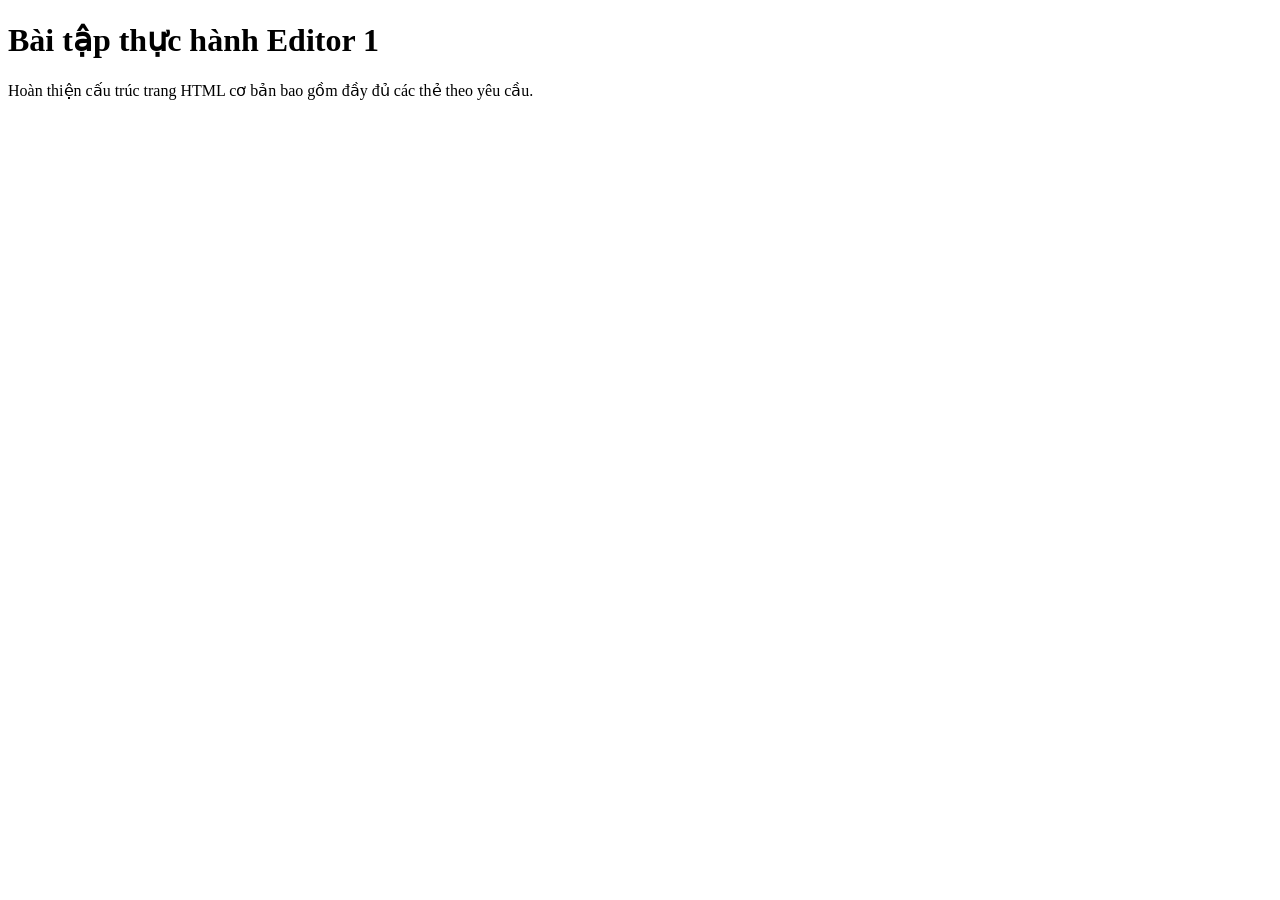
<file: index.html>
<!DOCTYPE html>
<html lang="vi">
<head>
  <meta charset="UTF-8">
  <meta name="viewport" content="width=device-width, initial-scale=1.0">
  <title>Bài tập 1: Khung HTML chuẩn</title>
</head>
<body>

  <h1>Bài tập thực hành Editor 1</h1>
  <p>Hoàn thiện cấu trúc trang HTML cơ bản bao gồm đầy đủ các thẻ theo yêu cầu.</p>

</body>
</html>
</file>
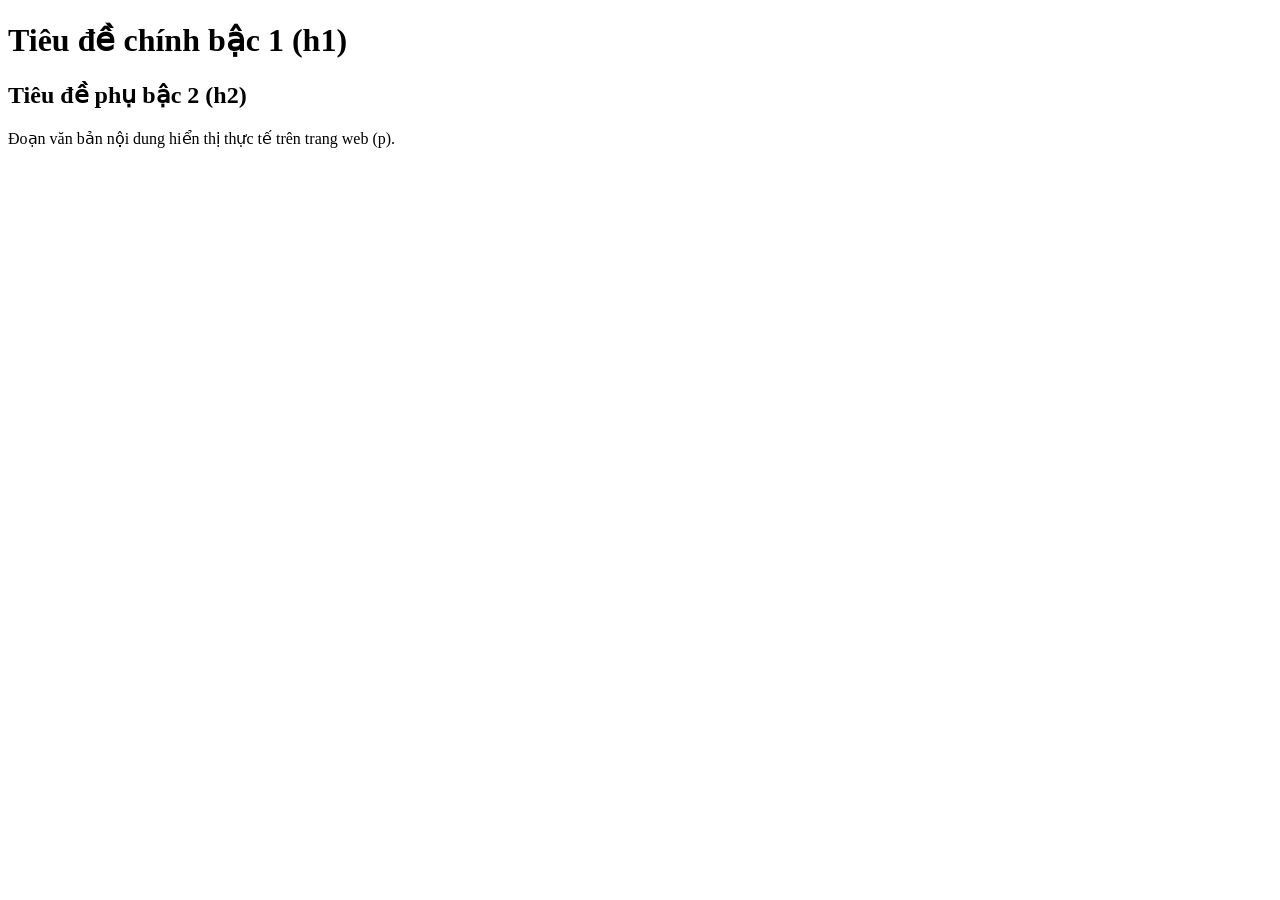
<file: index1.html>
<!DOCTYPE html>
<html lang="vi">
<head>
  <meta charset="UTF-8">
  <meta name="viewport" content="width=device-width, initial-scale=1.0">
  <title>Bài tập 2: Phân biệt head và body</title>
</head>
<body>

  <h1>Tiêu đề chính bậc 1 (h1)</h1>
  <h2>Tiêu đề phụ bậc 2 (h2)</h2>
  <p>Đoạn văn bản nội dung hiển thị thực tế trên trang web (p).</p>

</body>
</html>
</file>
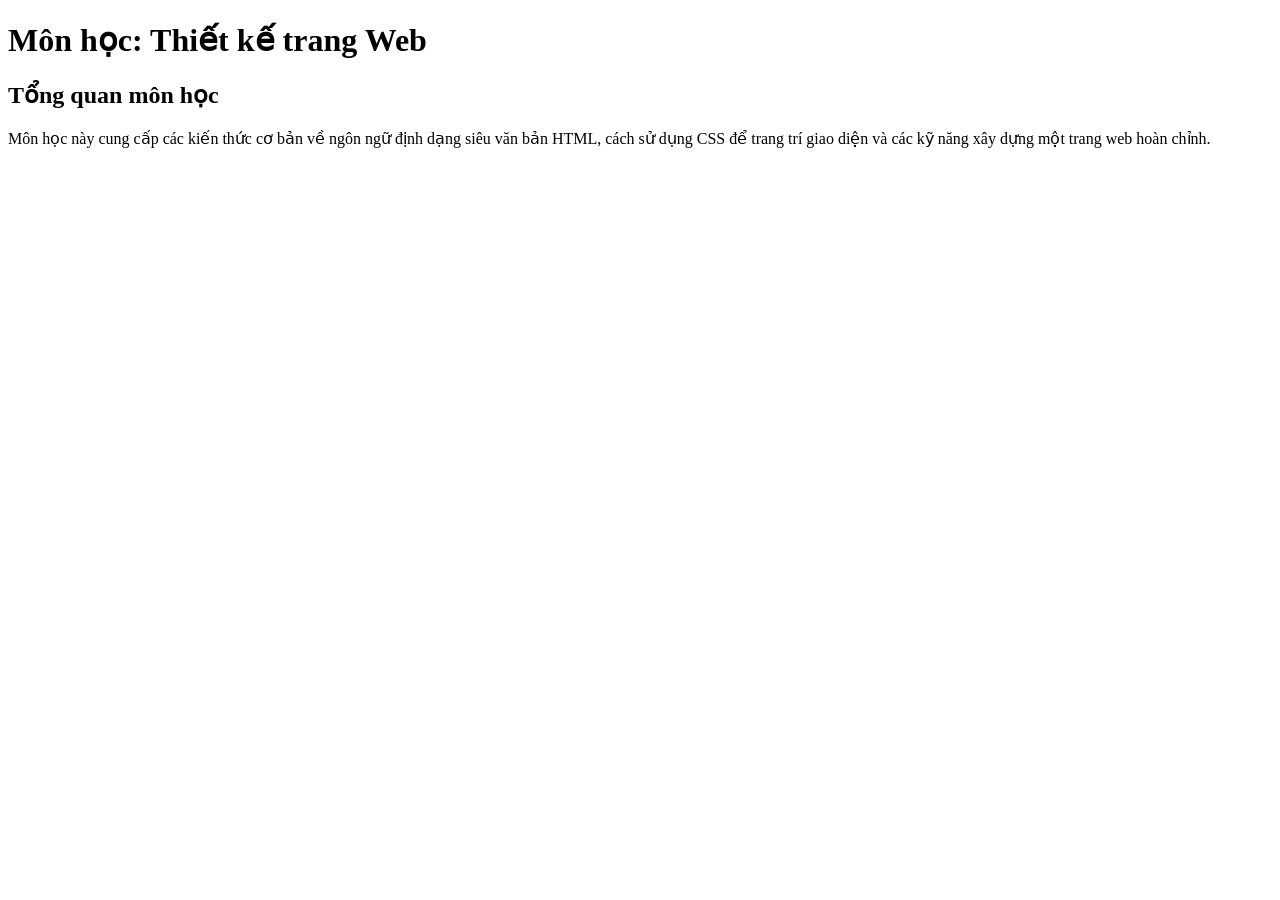
<file: index2.html>
<!DOCTYPE html>
<html lang="vi">
<head>
  <meta charset="UTF-8">
  <meta name="viewport" content="width=device-width, initial-scale=1.0">
  <title>Giới thiệu môn Thiết kế Web</title>
</head>
<body>
  <div id="MonHoc">
    <h1>Môn học: Thiết kế trang Web</h1>
    <h2>Tổng quan môn học</h2>
    <p>Môn học này cung cấp các kiến thức cơ bản về ngôn ngữ định dạng siêu văn bản HTML, cách sử dụng CSS để trang trí giao diện và các kỹ năng xây dựng một trang web hoàn chỉnh.</p>
  </div>


</body>
</html>
</file>
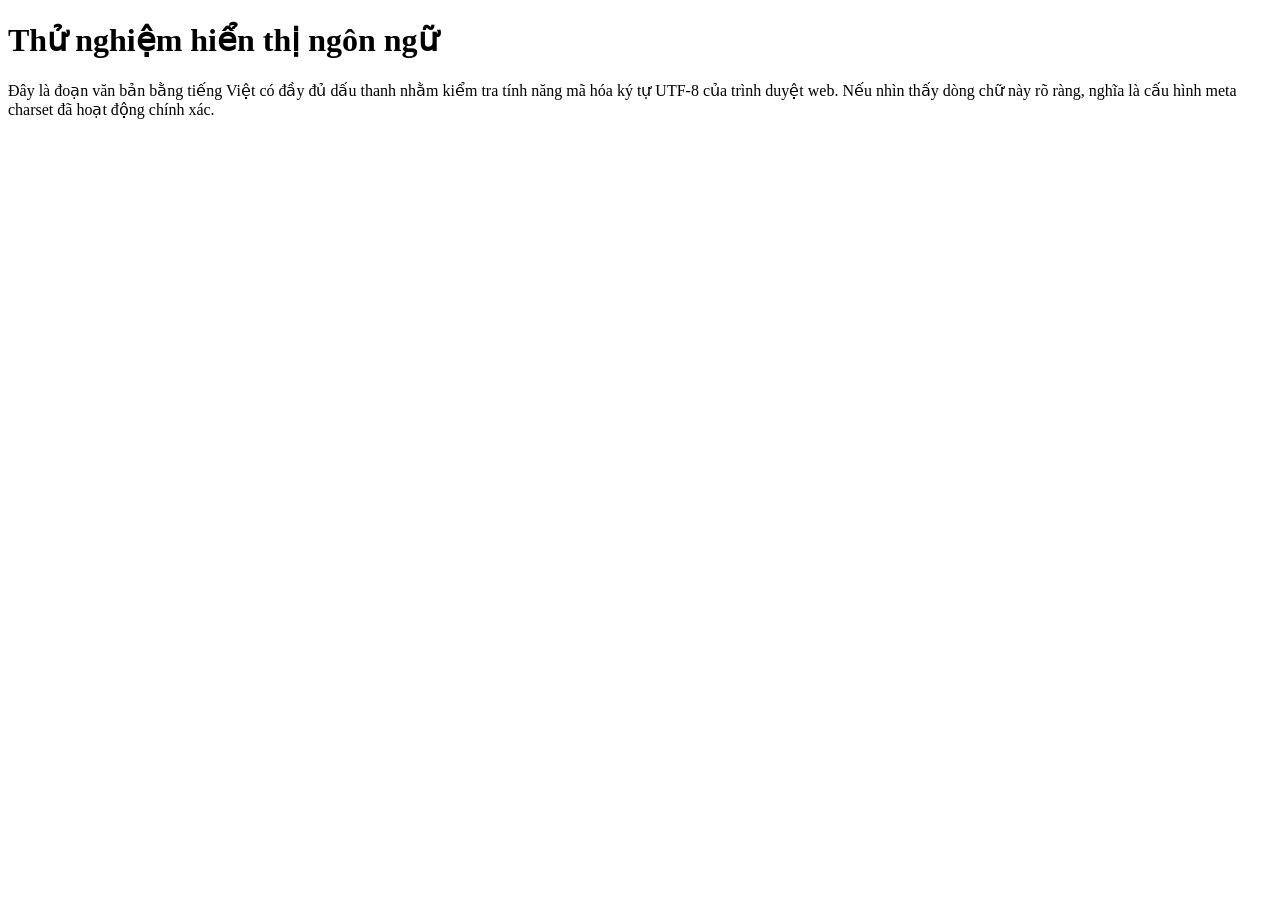
<file: index3.html>
<!DOCTYPE html>
<html lang="vi">
<head>
  <meta charset="UTF-8">
  <meta name="viewport" content="width=device-width, initial-scale=1.0">
  <title>Bài tập 4: Kiểm tra hiển thị tiếng Việt</title>
</head>
<body>

  <h1>Thử nghiệm hiển thị ngôn ngữ</h1>
  <p>Đây là đoạn văn bản bằng tiếng Việt có đầy đủ dấu thanh nhằm kiểm tra tính năng mã hóa ký tự UTF-8 của trình duyệt web. Nếu nhìn thấy dòng chữ này rõ ràng, nghĩa là cấu hình meta charset đã hoạt động chính xác.</p>

</body>
</html>
</file>
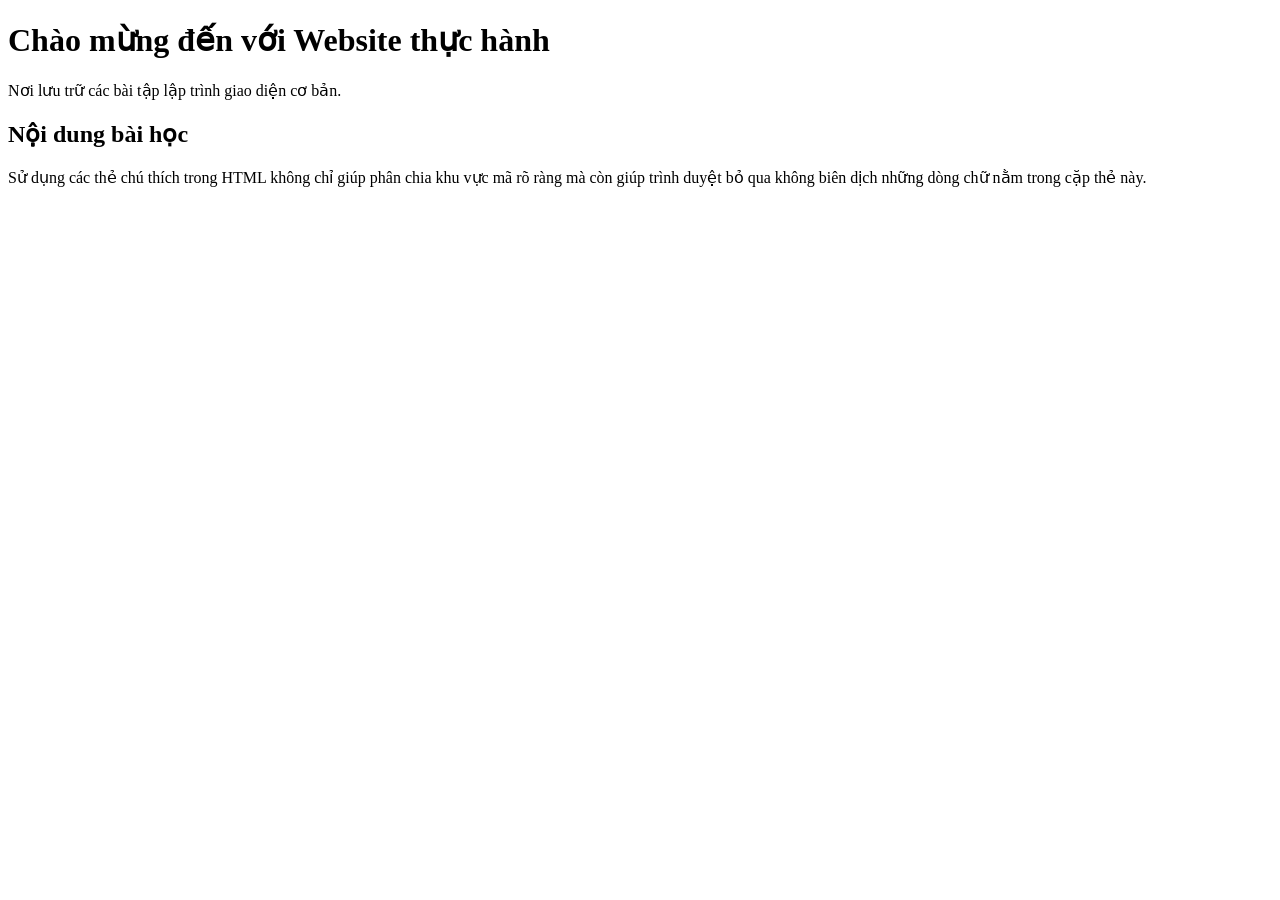
<file: index4.html>
<!DOCTYPE html>
<html lang="vi">
<head>
  <meta charset="UTF-8">
  <meta name="viewport" content="width=device-width, initial-scale=1.0">
  <title>Bài tập 5: Cấu trúc có chú thích</title>
</head>
<body>

  <header id="dau-trang">
    <h1>Chào mừng đến với Website thực hành</h1>
    <p>Nơi lưu trữ các bài tập lập trình giao diện cơ bản.</p>
  </header>


  <main id="noi-dung-chinh">
    <h2>Nội dung bài học</h2>
    <p>Sử dụng các thẻ chú thích trong HTML không chỉ giúp phân chia khu vực mã rõ ràng mà còn giúp trình duyệt bỏ qua không biên dịch những dòng chữ nằm trong cặp thẻ này.</p>
  </main>


  </body>
</html>
</file>
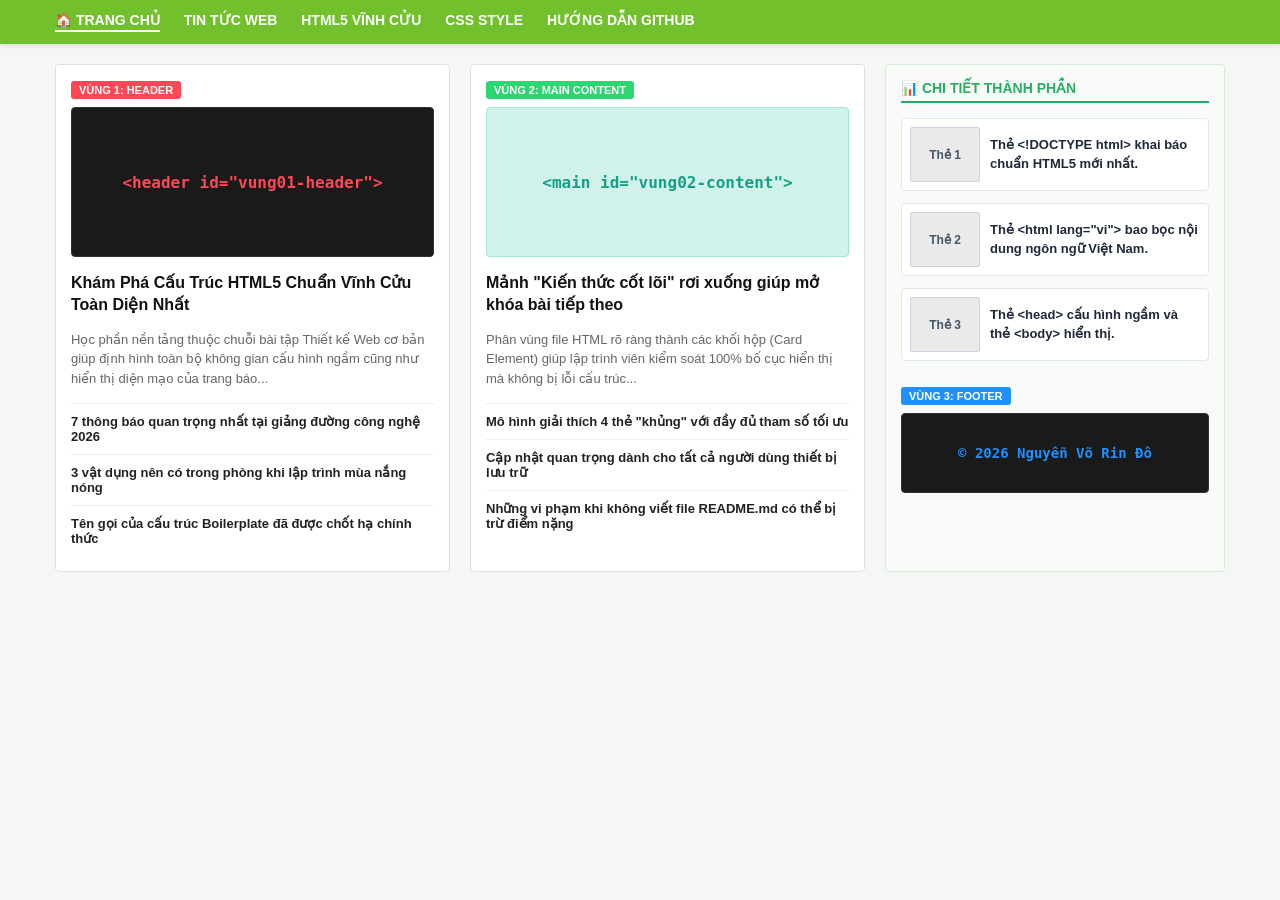
<file: project1.html>
<!DOCTYPE html>
<html lang="vi">
<head>
  <meta charset="UTF-8">
  <meta name="viewport" content="width=device-width, initial-scale=1.0">
  <title>Bản Thiết Kế UI Layout - Mini Project 1</title>
  <link rel="stylesheet" href="css/style.css">
</head>
<body>

  <nav class="navbar-mockup">
    <div class="nav-container">
      <span class="nav-item active">🏠 TRANG CHỦ</span>
      <span class="nav-item">TIN TỨC WEB</span>
      <span class="nav-item">HTML5 VĨNH CỬU</span>
      <span class="nav-item">CSS STYLE</span>
      <span class="nav-item">HƯỚNG DẪN GITHUB</span>
    </div>
  </nav>

  <div class="main-layout-container">
    
    <aside class="col-left">
      <span class="zone-tag bg-red">VÙNG 1: HEADER</span>
      <header id="vung01-header" class="img-placeholder header-style">
        &lt;header id="vung01-header"&gt;
      </header>
      <h2 class="news-title">Khám Phá Cấu Trúc HTML5 Chuẩn Vĩnh Cửu Toàn Diện Nhất</h2>
      <p class="news-desc">Học phần nền tảng thuộc chuỗi bài tập Thiết kế Web cơ bản giúp định hình toàn bộ không gian cấu hình ngầm cũng như hiển thị diện mạo của trang báo...</p>
      
      <div class="news-list-item">7 thông báo quan trọng nhất tại giảng đường công nghệ 2026</div>
      <div class="news-list-item">3 vật dụng nên có trong phòng khi lập trình mùa nắng nóng</div>
      <div class="news-list-item">Tên gọi của cấu trúc Boilerplate đã được chốt hạ chính thức</div>
    </aside>

    <main class="col-center">
      <span class="zone-tag bg-green">VÙNG 2: MAIN CONTENT</span>
      <div id="vung02-content" class="img-placeholder content-style">
        &lt;main id="vung02-content"&gt;
      </div>
      <h2 class="news-title">Mảnh "Kiến thức cốt lõi" rơi xuống giúp mở khóa bài tiếp theo</h2>
      <p class="news-desc">Phân vùng file HTML rõ ràng thành các khối hộp (Card Element) giúp lập trình viên kiểm soát 100% bố cục hiển thị mà không bị lỗi cấu trúc...</p>
      
      <div class="news-list-item">Mô hình giải thích 4 thẻ "khủng" với đầy đủ tham số tối ưu</div>
      <div class="news-list-item">Cập nhật quan trọng dành cho tất cả người dùng thiết bị lưu trữ</div>
      <div class="news-list-item">Những vi phạm khi không viết file README.md có thể bị trừ điểm nặng</div>
    </main>

    <aside class="col-right">
      <div class="right-box-title">📊 CHI TIẾT THÀNH PHẦN</div>
      
      <div class="right-item-box">
        <div class="right-item-img">Thẻ 1</div>
        <div class="right-item-text">Thẻ &lt;!DOCTYPE html&gt; khai báo chuẩn HTML5 mới nhất.</div>
      </div>

      <div class="right-item-box">
        <div class="right-item-img">Thẻ 2</div>
        <div class="right-item-text">Thẻ &lt;html lang="vi"&gt; bao bọc nội dung ngôn ngữ Việt Nam.</div>
      </div>

      <div class="right-item-box">
        <div class="right-item-img">Thẻ 3</div>
        <div class="right-item-text">Thẻ &lt;head&gt; cấu hình ngầm và thẻ &lt;body&gt; hiển thị.</div>
      </div>

      <div class="footer-zone-wrapper">
        <span class="zone-tag bg-blue">VÙNG 3: FOOTER</span>
        <footer id="vung03-footer" class="img-placeholder footer-style">
          © 2026 Nguyễn Võ Rin Đô
        </footer>
      </div>
    </aside>

  </div>

</body>
</html>
</file>
<file: css/style.css>
* {
  box-sizing: border-box;
}

body {
  font-family: 'Segoe UI', Arial, sans-serif;
  margin: 0;
  padding: 0;
  background-color: #f4f7f6;
  color: #333;
}

/* Thanh Menu màu xanh lá giống ảnh mẫu */
.navbar-mockup {
  background-color: #72c02c;
  color: white;
  padding: 12px 0;
  font-weight: bold;
  font-size: 14px;
  box-shadow: 0 2px 4px rgba(0,0,0,0.1);
}

.nav-container {
  max-width: 1200px;
  margin: 0 auto;
  padding: 0 15px;
}

.nav-item {
  margin-right: 20px;
  cursor: pointer;
  display: inline-block;
}

.nav-item.active {
  color: #fff;
  border-bottom: 2px solid #fff;
  padding-bottom: 2px;
}

/* Hệ thống chia 3 cột Layout */
.main-layout-container {
  max-width: 1200px;
  margin: 20px auto;
  display: flex;
  gap: 20px;
  padding: 0 15px;
}

.col-left, .col-center {
  flex: 1;
  background: white;
  padding: 15px;
  border-radius: 4px;
  border: 1px solid #e0e0e0;
}

.col-right {
  width: 340px;
  background: #f9fbf9;
  padding: 15px;
  border-radius: 4px;
  border: 1px solid #d5edd5;
}

/* Khung giả lập hình ảnh */
.img-placeholder {
  width: 100%;
  height: 150px;
  text-align: center;
  display: flex;
  align-items: center;
  justify-content: center;
  font-family: Consolas, monospace;
  font-size: 16px;
  font-weight: bold;
  border-radius: 4px;
  margin-bottom: 15px;
}

.img-placeholder.header-style {
  background-color: #1a1a1a;
  color: #ff4757;
  border: 1px solid #333;
}

.img-placeholder.content-style {
  background-color: #d1f2eb;
  color: #16a085;
  border: 1px solid #a3e4d7;
}

.img-placeholder.footer-style {
  background-color: #1a1a1a;
  color: #1e90ff;
  border: 1px solid #333;
  height: 80px;
  margin-bottom: 0;
  font-size: 14px;
}

/* Định dạng chữ nghĩa bài viết tin tức */
.news-title {
  font-size: 16px;
  font-weight: bold;
  color: #111;
  margin: 10px 0;
  line-height: 1.4;
}

.news-desc {
  font-size: 13px;
  color: #666;
  line-height: 1.5;
  margin-bottom: 15px;
}

.news-list-item {
  border-top: 1px solid #eee;
  padding: 10px 0;
  font-size: 13px;
  font-weight: bold;
  color: #222;
  cursor: pointer;
}

.news-list-item:hover {
  color: #72c02c;
}

/* Cột phải thông tin chi tiết */
.right-box-title {
  color: #27ae60;
  font-weight: bold;
  font-size: 14px;
  border-bottom: 2px solid #27ae60;
  padding-bottom: 5px;
  margin-bottom: 15px;
}

.right-item-box {
  display: flex;
  align-items: center;
  background: white;
  padding: 8px;
  border: 1px solid #e2e8f0;
  border-radius: 4px;
  margin-bottom: 12px;
}

.right-item-img {
  width: 70px;
  height: 55px;
  background: #eaeaea;
  border: 1px solid #cbd5e1;
  border-radius: 2px;
  display: flex;
  align-items: center;
  justify-content: center;
  font-size: 12px;
  font-weight: bold;
  color: #475569;
}

.right-item-text {
  flex: 1;
  padding-left: 10px;
  font-size: 13px;
  font-weight: bold;
  line-height: 1.4;
  color: #1e293b;
}

/* Nhãn đánh dấu Vùng */
.zone-tag {
  display: inline-block;
  padding: 3px 8px;
  font-size: 11px;
  font-weight: bold;
  color: white;
  border-radius: 3px;
  margin-bottom: 8px;
}

.bg-red { background-color: #ff4757; }
.bg-green { background-color: #2ed573; }
.bg-blue { background-color: #1e90ff; }

.footer-zone-wrapper {
  margin-top: 25px;
}

/* Responsive cơ bản để không bị vỡ giao diện */
@media (max-width: 992px) {
  .main-layout-container {
    flex-direction: column;
  }
  .col-right {
    width: 100%;
  }
}
</file>
